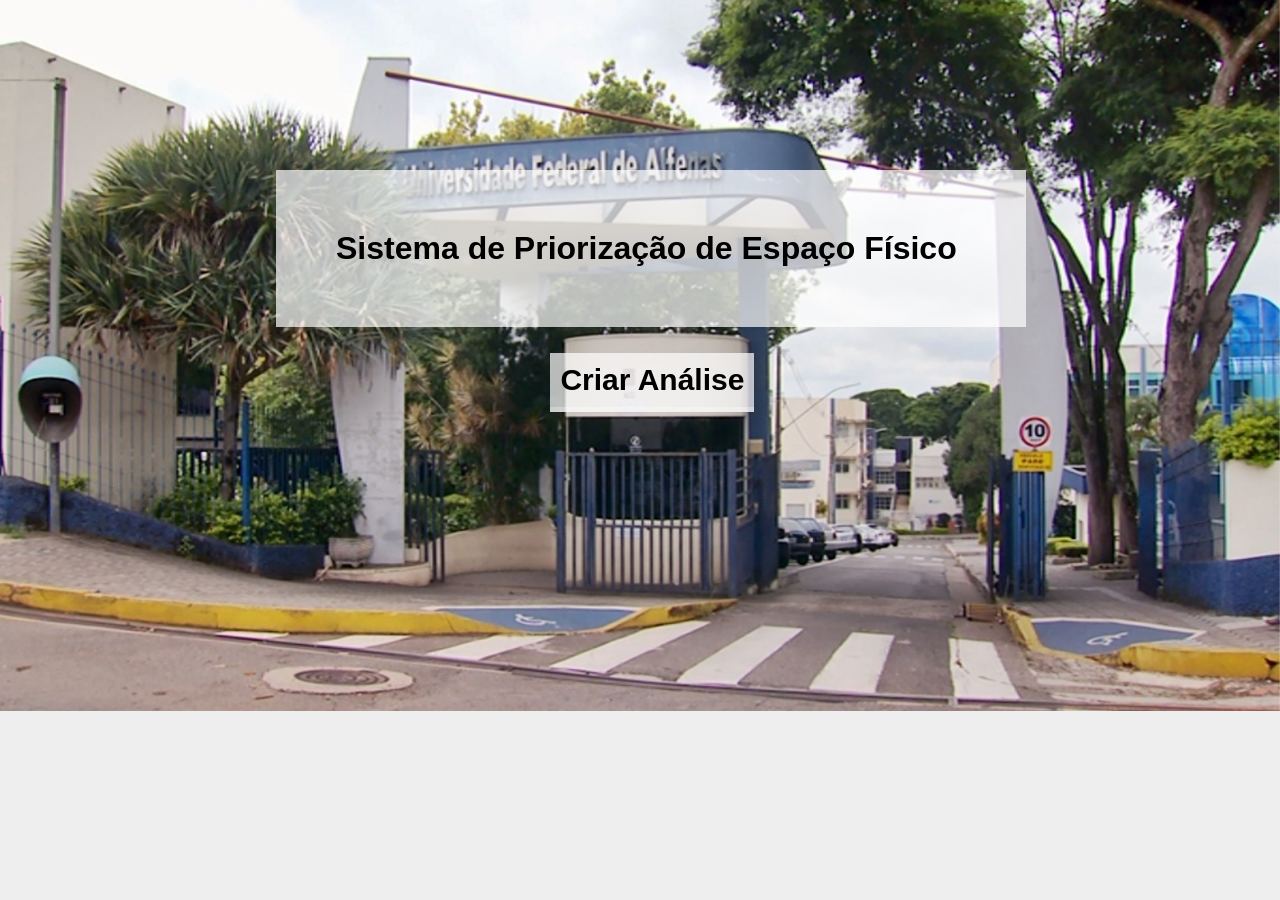
<file: index.html>
<html>
    <head>
        <title>Sistema de Alocação</title>
        <link rel="stylesheet" href="https://flaviane-moura.github.io/css/style.css">
        <script src="https://ajax.googleapis.com/ajax/libs/jquery/3.2.1/jquery.min.js"></script>
        <script type="text/javascript" src="https://flaviane-moura.github.io/js/passosTopsis.js"></script>
        <script type="text/javascript" src="https://flaviane-moura.github.io/js/app.js"></script>
        <meta charset="UTF-8">

    </head>

    <body>
        <div id='fundo-externo'>
            <div id="fundo">
                <img src="https://flaviane-moura.github.io/imagens/unifal.jpg" alt=""/>
            </div>     
        </div>

        <div class='secao'>
            <div class='container' id="secao">
                <h1>Sistema de Priorização de Espaço Físico</h1>
            </div>
        </div>

        <div class="botao">
            <a href="https://flaviane-moura.github.io/analise.html" target="_parent">
            <button class="btn btn-box" onclick="addAnalise();">Criar Análise</button>
            </a>
        </div>

        
    </body>


</html>
</file>
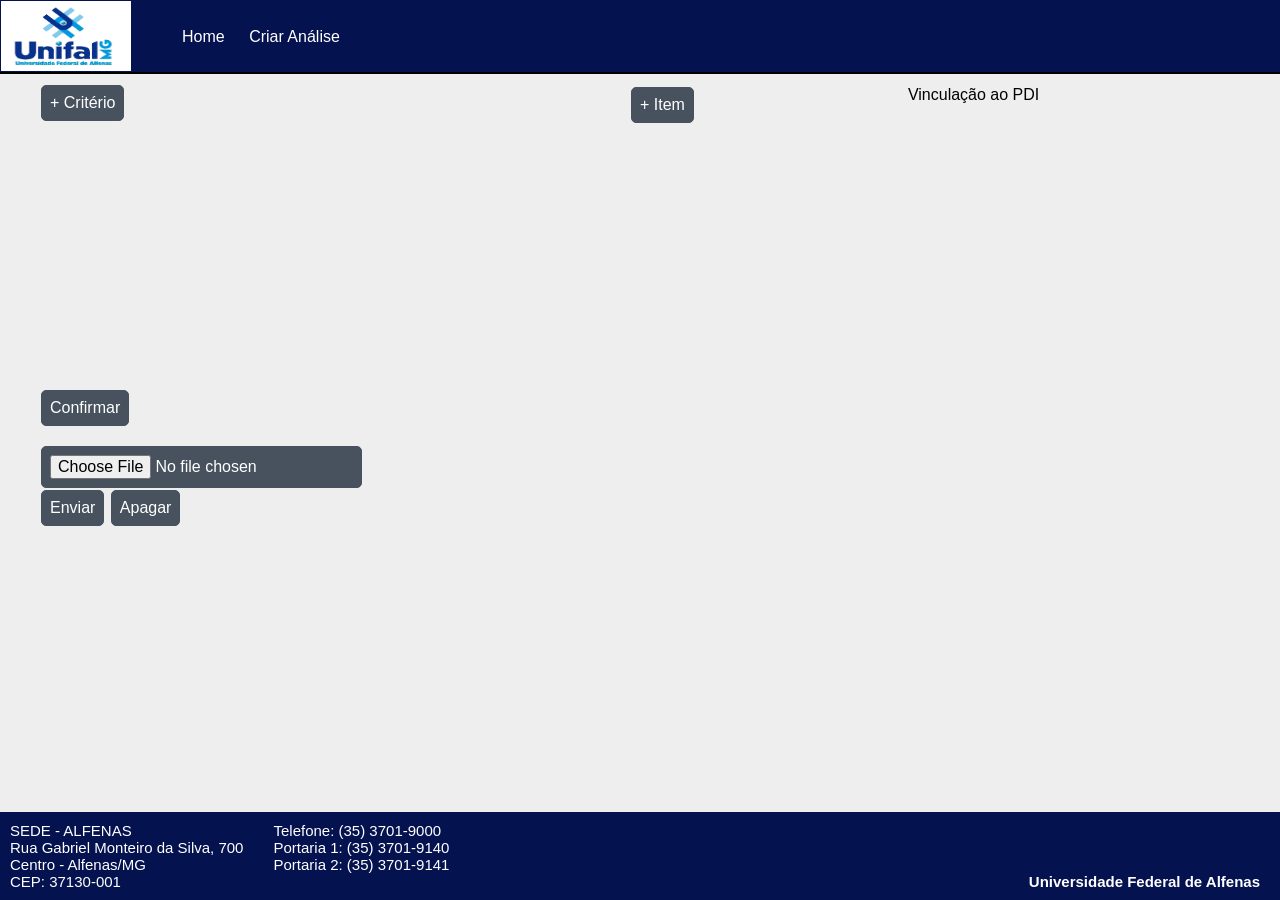
<file: analise.html>
<html>
    <head>
        <title>Criar Análise</title>
        <link rel="stylesheet" href="https://flaviane-moura.github.io/css/style.css">
        <script src="https://ajax.googleapis.com/ajax/libs/jquery/3.2.1/jquery.min.js"></script>
        <script type="text/javascript" src="https://flaviane-moura.github.io/js/passosTopsis.js"></script>
        <script type="text/javascript" src="https://flaviane-moura.github.io/js/app.js"></script>
        <meta charset='UTF-8'>
    </head>
    <body>
         <div id='navbar'>
            <img id="logo" src="imagens/unifal1.png" />
            <div id="area">
               <a href='index.html'>Home</a>
                <a href='analise.html'>Criar Análise</a>                    
    
            </div>
        </div>  
        <div class='mascara' hidden></div>

        <div class='window' hidden> 
            <div id='resultadoTopSis'></div>
        </div>

        <br><br><br>    

        <div class='container'>

            <div id='content' class='content'>
                <div class='configs'>
                    <div class='area-crit-ite'>
                        <div class="criterios">
                            <button id="add-criterio" class="botao1" onclick="addCriterio();" title="Adicionar Criterio/SubCriterio">+ Critério</button>
                            <div id='area-criterios'>
                                
                            </div>
                       </div>

                        <div id='itens' class='itens'>
                            <button id='add-item' onclick='addItem();' class='botao1' title='Adicionar Item'>+ Item</button>
                            <div id='area-itens'>
                                <div id='texto-pdi'>
                                    Vinculação ao PDI
                                </div>
                            </div>
                        </div>
                    </div>
                    

                    <div class='botao-run'>
                        <button class='botao1' onclick='montarMatriz();' title='Montar Matriz de Dados'>Confirmar</button>
                    </div>

                </div>

                <div class='matriz-info-holder' style='display: none' >
                    <div class='info-container'>
                        <div id='info-it' class='infos'>
                            <label>Item</label></br>
                        </div>

                        <div id='info-cri' class='infos'>
                            <label>Criterio</label></br>
                        </div>

                        <div id='info-pcri' class='infos'>
                            <label>PesoCriterio</label></br>
                        </div>

                        <div id='info-importancia' class='infos'>
                            <label>Importâncias</label>
                        </div>
                    </div>

                    <br>

                    <div class='areaAnalises' id='area-analise'>
                       
                    </div>

                    <div class='matriz-content'>
                        <label class='lbl-criterio'>Critérios</label><br/>
                        <label class='lbl-item'>Itens</label>
                        <div class='areaMatriz' id='area-matriz'>
                        </div>
                        <div class='botao-run'>
                            <button class='botao-edit' id='botao-edit-configs' onclick='showConfigsContent();'>Editar Configurações</button>
                        </div>
                    </div>

                </div>

                <div id='btn-execute' hidden>
                    <a href="confirmar.html" target="_parent"></a>
                    <button class='botao-run botao-edit botao1' onclick='runTopSis();'>Executar</button>
                </div>

                <br>

                <div id='btn-import' >
                    <form action='ajax.php' method='post' enctype='multipart/form-data'>
                        <input type='file' class='botao1' name='upload' id='upload'><br> 
                        <input type='submit' class='botao1' value='Enviar'> 
                        <input type='reset' class='botao1' value='Apagar'>
                    </form>
                </div>

                <br>
                <div id='btn-export'  class='botao1'> 
                    <a  href='gerarExcel.php' style='cursor:pointer'>Exportar para Download</a>
                    </div>
                </div><!-- fim content --> 
        </div> <!-- fim container -->
        <footer>
            <div id="rodape">
            <div id="areainfo">
                  SEDE - ALFENAS <br/>
                  Rua Gabriel Monteiro da Silva, 700<br/>  
                  Centro - Alfenas/MG<br/>
                  CEP: 37130-001<br/>
            </div>
            <div id="areacontato">
                Telefone: (35) 3701-9000 <br/>
                Portaria 1: (35) 3701-9140 <br/>
                Portaria 2: (35) 3701-9141 <br/>
            </div>
            <div id="areaname">
                <a href='https://www.unifal-mg.edu.br/portal/' target="_parent">Universidade Federal de Alfenas</a>
            </div> 
        </div>    
        </footer>

    </body>

</html>
</file>
